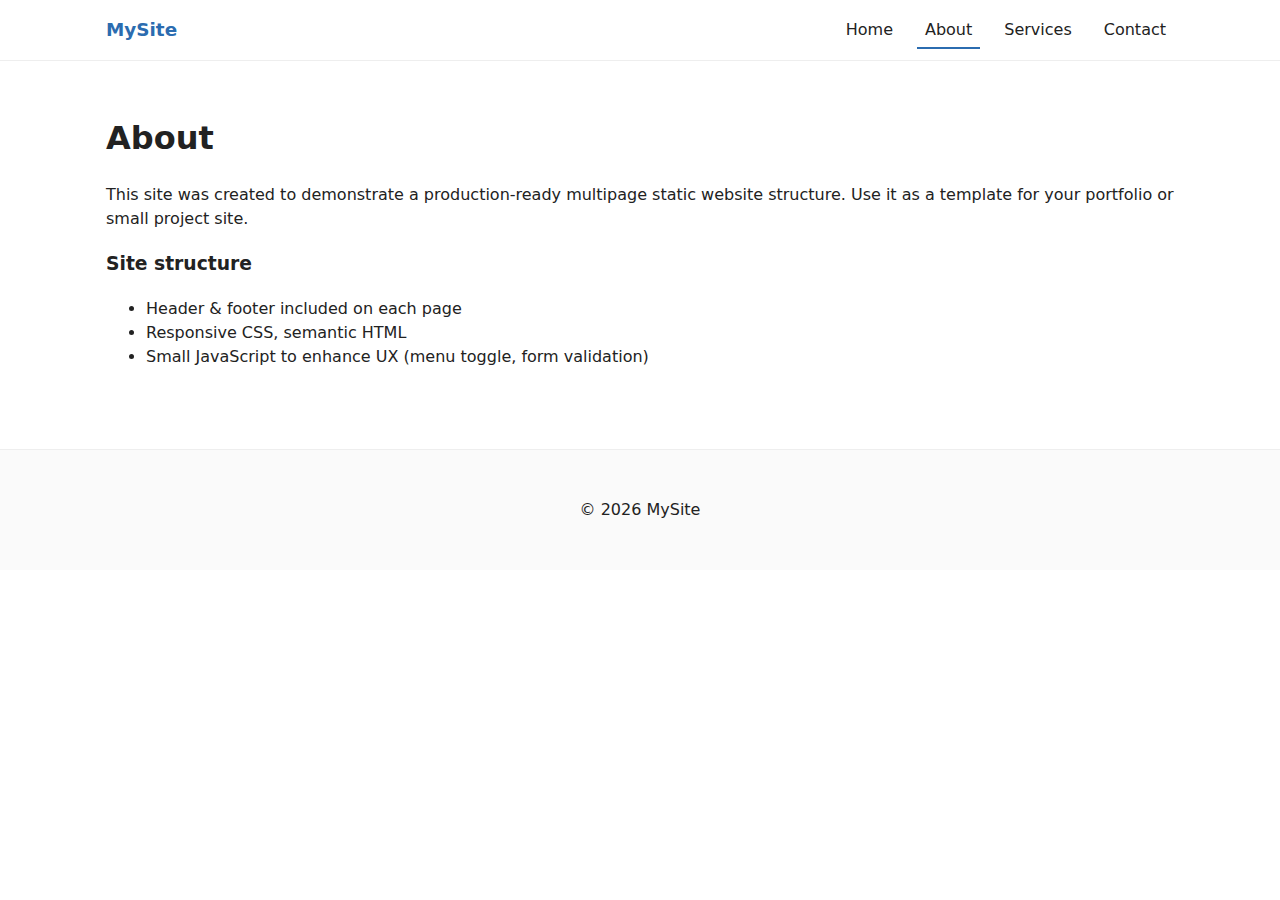
<file: about.html>
<!doctype html>
<html lang="en">
<head>
  <meta charset="utf-8" />
  <meta name="viewport" content="width=device-width,initial-scale=1" />
  <title>About — MySite</title>
  <link rel="stylesheet" href="css/style.css" />
  <script defer src="js/main.js"></script>
</head>
<body>
  <header class="site-header">
    <div class="container header-inner">
      <a class="brand" href="index.html">MySite</a>
      <button id="menu-toggle" aria-label="Toggle menu">☰</button>
      <nav id="main-nav" class="main-nav">
        <ul>
          <li><a href="index.html">Home</a></li>
          <li><a href="about.html" class="active">About</a></li>
          <li><a href="services.html">Services</a></li>
          <li><a href="contact.html">Contact</a></li>
        </ul>
      </nav>
    </div>
  </header>

  <main class="container">
    <article class="content">
      <h1>About</h1>
      <p>This site was created to demonstrate a production-ready multipage static website structure. Use it as a template for your portfolio or small project site.</p>

      <h3>Site structure</h3>
      <ul>
        <li>Header & footer included on each page</li>
        <li>Responsive CSS, semantic HTML</li>
        <li>Small JavaScript to enhance UX (menu toggle, form validation)</li>
      </ul>
    </article>
  </main>

  <footer class="site-footer">
    <div class="container">
      <p>© <span id="year-2"></span> MySite</p>
    </div>
  </footer>
</body>
</html>
</file>
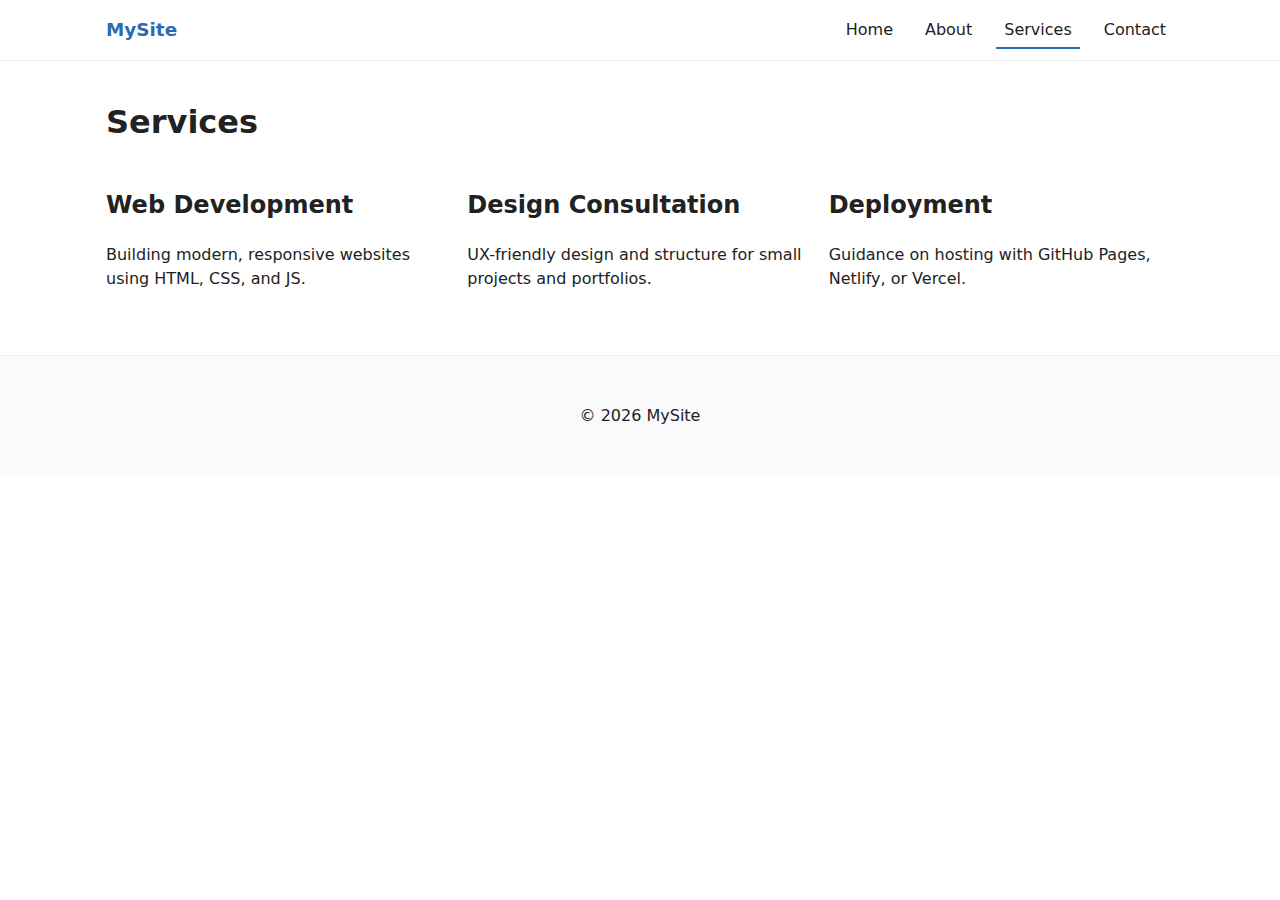
<file: services.html>
<!doctype html>
<html lang="en">
<head>
  <meta charset="utf-8" />
  <meta name="viewport" content="width=device-width,initial-scale=1" />
  <title>Services — MySite</title>
  <link rel="stylesheet" href="css/style.css" />
  <script defer src="js/main.js"></script>
</head>
<body>
  <header class="site-header">
    <div class="container header-inner">
      <a class="brand" href="index.html">MySite</a>
      <button id="menu-toggle" aria-label="Toggle menu">☰</button>
      <nav id="main-nav" class="main-nav">
        <ul>
          <li><a href="index.html">Home</a></li>
          <li><a href="about.html">About</a></li>
          <li><a href="services.html" class="active">Services</a></li>
          <li><a href="contact.html">Contact</a></li>
        </ul>
      </nav>
    </div>
  </header>

  <main class="container">
    <h1>Services</h1>
    <section class="service-list">
      <div class="service">
        <h2>Web Development</h2>
        <p>Building modern, responsive websites using HTML, CSS, and JS.</p>
      </div>
      <div class="service">
        <h2>Design Consultation</h2>
        <p>UX-friendly design and structure for small projects and portfolios.</p>
      </div>
      <div class="service">
        <h2>Deployment</h2>
        <p>Guidance on hosting with GitHub Pages, Netlify, or Vercel.</p>
      </div>
    </section>
  </main>

  <footer class="site-footer">
    <div class="container">
      <p>© <span id="year-3"></span> MySite</p>
    </div>
  </footer>
</body>
</html>
</file>
<file: css/style.css>
/* Simple, clean responsive styles */
:root{
  --max-width:1100px;
  --accent:#2b6cb0;
  --muted:#666;
  --gap:1.25rem;
  font-family: system-ui, -apple-system, "Segoe UI", Roboto, "Helvetica Neue", Arial;
}

*{box-sizing:border-box}
body{margin:0;color:#222;line-height:1.5}
.container{max-width:var(--max-width);margin:0 auto;padding:1rem}
.header-inner{display:flex;align-items:center;justify-content:space-between;gap:1rem}
.site-header{background:#fff;position:sticky;top:0;z-index:50;border-bottom:1px solid #eee}
.brand{font-weight:700;color:var(--accent);text-decoration:none;font-size:1.15rem}
.main-nav ul{list-style:none;margin:0;padding:0;display:flex;gap:1rem;align-items:center}
.main-nav a{text-decoration:none;color:inherit;padding:.5rem}
.main-nav a.active{border-bottom:2px solid var(--accent)}

#menu-toggle{display:none;background:none;border:0;font-size:1.25rem}

.hero{background:linear-gradient(180deg, #f0f7ff, white);padding:3rem 0;text-align:center}
.hero h1{margin:0 0 .5rem;font-size:clamp(1.6rem,4vw,2.6rem)}
.lead{color:var(--muted)}

.btn{display:inline-block;padding:.6rem 1rem;background:var(--accent);color:white;text-decoration:none;border-radius:6px;border:0;cursor:pointer}

.features{display:grid;grid-template-columns:repeat(3,1fr);gap:var(--gap);margin:2rem 0}
.features article{background:#fff;padding:1rem;border-radius:8px;box-shadow:0 1px 2px rgba(0,0,0,.03)}

.gallery .grid{display:grid;grid-template-columns:repeat(3,1fr);gap:10px}
.gallery img{width:100%;height:160px;object-fit:cover;border-radius:6px}

.content{padding:1rem 0}

.service-list{display:grid;grid-template-columns:repeat(3,1fr);gap:1rem}

.site-footer{background:#fafafa;padding:1rem;border-top:1px solid #eee;text-align:center;margin-top:2rem}
label{display:block;margin-bottom:1rem}
input,textarea{width:100%;padding:.5rem;border:1px solid #ddd;border-radius:6px}
input:focus,textarea:focus{outline:2px solid rgba(43,108,176,.15);border-color:var(--accent)}

@media (max-width:900px){
  .features, .service-list{grid-template-columns:repeat(2,1fr)}
  .gallery .grid{grid-template-columns:repeat(2,1fr)}
}
@media (max-width:600px){
  #menu-toggle{display:block}
  .main-nav{display:none}
  .main-nav.open{display:block;background:white;padding:1rem;border-top:1px solid #eee}
  .main-nav ul{flex-direction:column;gap:.5rem}
  .features, .service-list{grid-template-columns:1fr}
  .gallery .grid{grid-template-columns:1fr}
}
</file>
